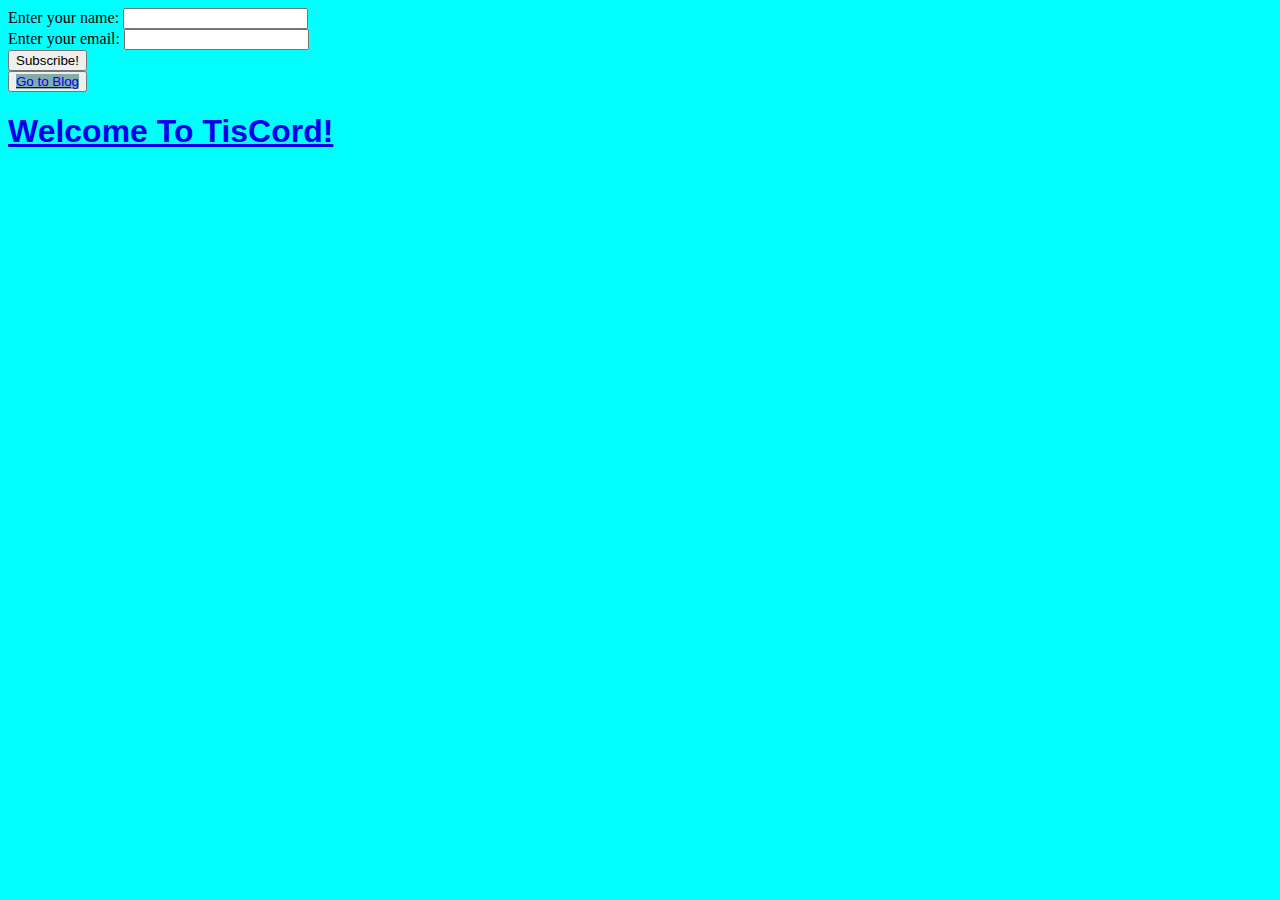
<file: createBlog.html>
<!DOCTYPE html>
<html lang="en">
<head>
    <link rel="stylesheet" href="styles2.css">
</head>
<body>
<form action="" method="get" class="form-example">
    <div class="form-example">
      <label for="name">Enter your name: </label>
      <input type="text" name="name" id="name" required>
    </div>
    <div class="form-example">
      <label for="email">Enter your email: </label>
      <input type="email" name="email" id="email" required>
    </div>
    <div class="form-example">
      <input type="submit" value="Subscribe!">
    </div>
    <button><a href="index.html" class="button2">Go to Blog</button>
  </form>
  <h1> Welcome To TisCord!</h1>
  </body>
  </html>
</file>
<file: styles2.css>
.button2{
    background-color: rgb(132, 173, 170);
    
}
h1{
font-family: 'Franklin Gothic Medium', 'Arial Narrow', Arial, sans-serif;
}
body{
    background-color: aqua;
}
</file>
